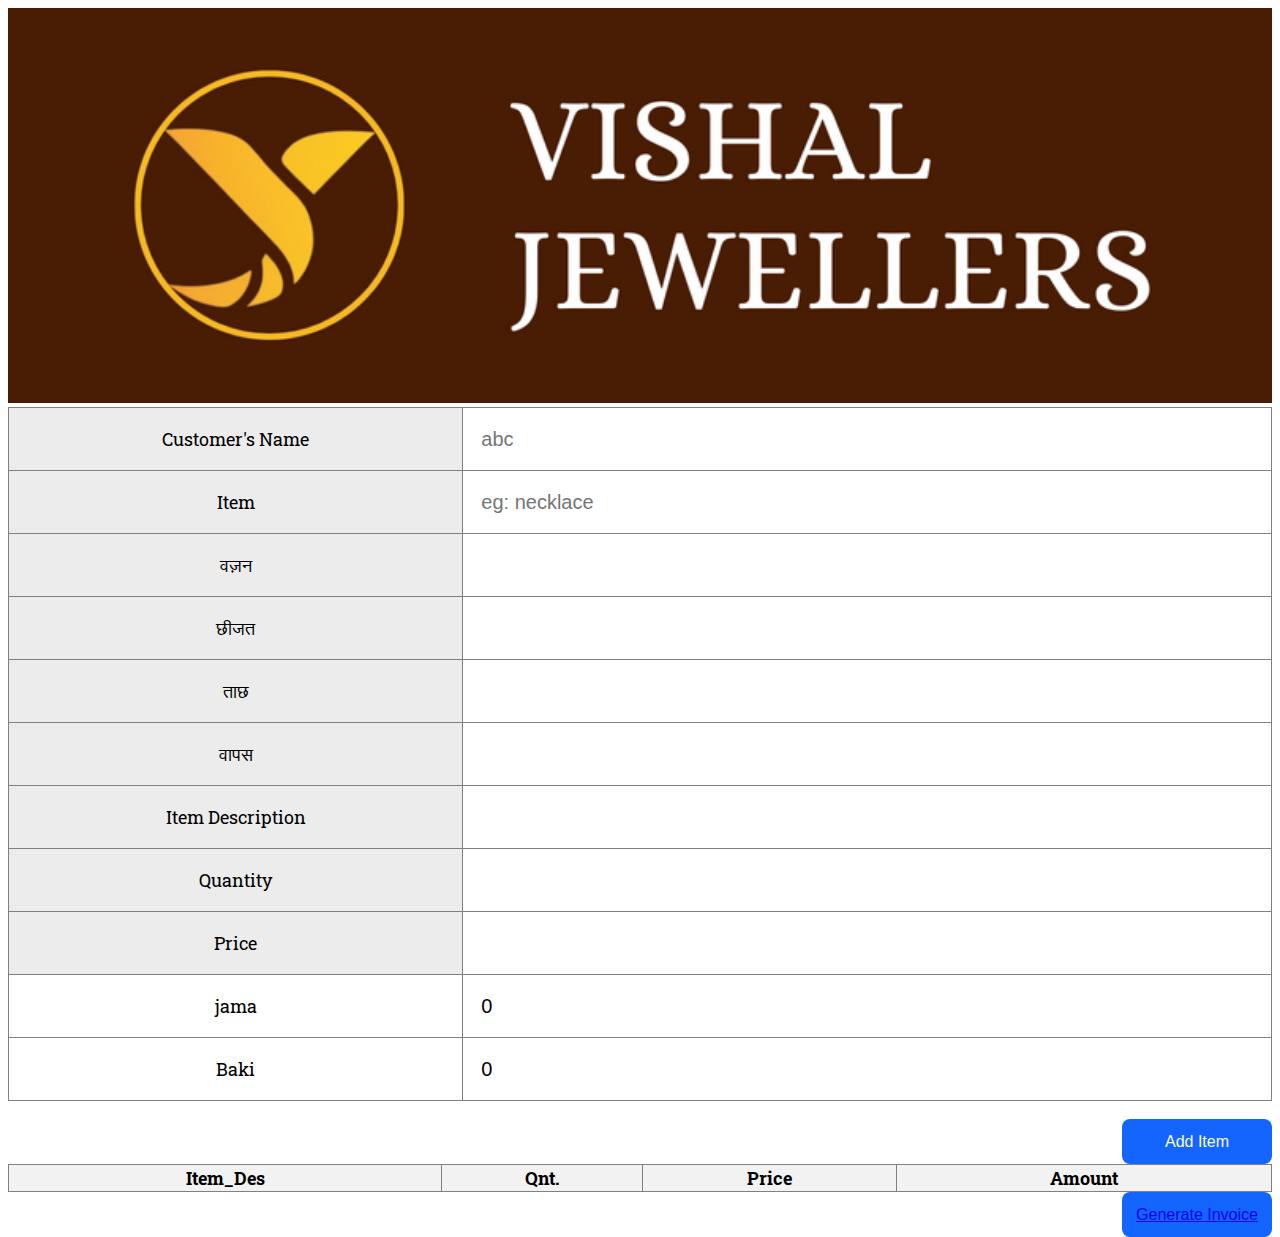
<file: index.html>
<!DOCTYPE html>
<html lang="en">
<head>
    <link rel="stylesheet"  href="./css/style.css">
    <meta charset="UTF-8">
    <meta http-equiv="X-UA-Compatible" content="IE=edge">
    <meta name="viewport" content="width=device-width, initial-scale=1.0">
    <link rel="preconnect" href="https://fonts.googleapis.com">
    <link rel="shortcut icon" href="img/logo.png" type="image/x-icon">
    <link rel="preconnect" href="https://fonts.googleapis.com">
    <link rel="preconnect" href="https://fonts.googleapis.com">
    <link rel="preconnect" href="https://fonts.gstatic.com" crossorigin>
    <link href="https://fonts.googleapis.com/css2?family=Roboto+Slab:wght@300&display=swap" rel="stylesheet">
    <title>Invoice Generator</title>
    <!-- <style type="text/css" media="print">
        *{
            -webkit-print-color-adjust: exact !important; /*Chrome, Safari */
        }
    </style> -->
</head>
<body>
<div class="main">
    <div id="form1" class="form">
        <img src="IMG/LOGO.png" class="img">
        <table>
          <form>
            <tr>
                <td class="p"><p>Customer's Name</p></td>
                <td><input   type="text" placeholder="abc" size="50"></td>
            </tr>
            <tr>
                <td class="p"><p>Item </p></td>
                <td><input   type="text" placeholder="eg: necklace"></td>
            </tr>
            <tr>
                <td class="p"><p>वज़न</p></td>
                <td><input   type="number"></td>
            </tr>
            <tr>
                <td class="p"><p>छीजत</p></td>
                <td><input   type="number"></td>
            </tr>
            <tr>
                <td class="p"><p>ताछ</p></td>
                <td><input   type="number"></td>
            </tr>
            <tr>
                <td class="p"><p>वापस </p></td>
                <td><input   type="number"></td>
            </tr>
            <tr>
                <td class="p"><p>Item Description</p></td>
                <td><input   type="text" id="desc"></td>
            </tr>
            <tr>
                <td class="p"><p>Quantity</p></td>
                <td><input   type="number" id="qnt"></td>
            </tr>
            <tr>
                <td class="p"><p>Price</p></td>
                <td><input   type="number" id="price"></td>
            </tr>
            <tr>
                <td><p>jama</p></td>
                <td><input  value="0" type="number"  id="jama"></td>
            </tr>
            <tr>
                <td><p>Baki</p></td>
                <td><input value="0"  type="number" id="baki"></td>
            </tr>
        </table><br>
        <button class="addBtn">Add Item</button>
        <br>
    </div>
    <br>

    <div id="table1" class="form">
        <table id="table">
            <tr>
                <th>Item_Des</th>
                <th>Qnt.</th>
                <th>Price</th>
                <th>Amount</th>
            </tr>
        </table>
        <button onclick="CN()" class="submitBtn"><a href="HTML/index.html">Generate Invoice</a></button>
    </div>
</div>
    <script src="JS/index.js"></script>
</body>
</html>
</file>
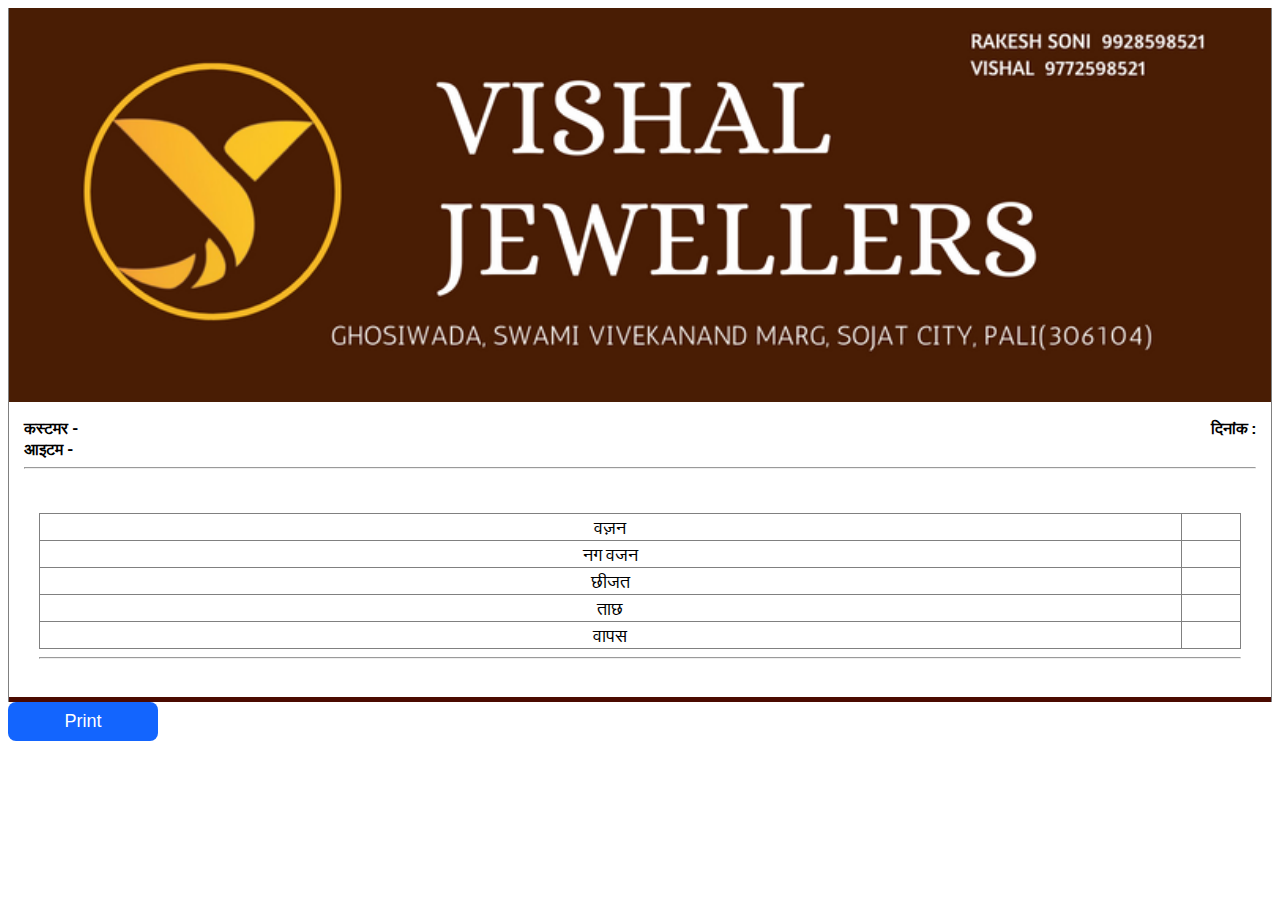
<file: HTML/index.html>
<!DOCTYPE html>
<html lang="en">

<head>
    <meta charset="UTF-8">
    <meta http-equiv="X-UA-Compatible" content="IE=edge">
    <meta name="viewport" content="width=device-width, initial-scale=1.0">
    <title id="title">Invoice Page</title>
    <link rel="stylesheet" href="../css/invoice.css">
    <link rel="preconnect" href="https://fonts.gstatic.com" crossorigin>
    <link href="https://fonts.googleapis.com/css2?family=Roboto+Slab:wght@300&display=swap" rel="stylesheet">
    <link rel="preconnect" href="https://fonts.googleapis.com">
    <link rel="preconnect" href="https://fonts.gstatic.com" crossorigin>
    <link href="https://fonts.googleapis.com/css2?family=Martel&display=swap" rel="stylesheet">

</head>

<body>
    <div class="main">


        <div class="container">
            <img src="../IMG/Address_LOGO.png" class="img">
            <div class="inner">
                <div>
                    <div class="Customer"><b>कस्टमर - </b><span id="CN" class="data"></span></div>
                    <div class="date"><b>दिनांक : </b><span id="CN" class="data"></span></div>
                    <div id="Product"><b>आइटम - </b><span id="item" class="data"></span> </div>
                </div>

                <hr>
                <br>
                <div class="inside">
                    <div id="hindi">
                        <table border="none">
                            <tr>
                                <td>वज़न</td>
                                <td id="weight" class="data"></td>
                            </tr>
                            <tr>
                                <td>नग वजन
                                <td id="NW"></td>
                                </td>
                            </tr>
                            <tr>
                                <td>छीजत
                                <td id="waste" class="data"></td>
                                </td>
                            </tr>
                            <tr>
                                <td>ताछ
                                <td class="data"></td>
                                </td>
                            </tr>
                            <tr>
                                <td>वापस
                                <td id="FW" class="data"></td>
                                </td>
                            </tr>
                        </table>
                    </div>
                    <hr>
                    <div id="table1">
                        <table id="table" border="1">
                            <tr>
                                <th>Dsc</th>
                                <th>Qty</th>
                                <th>Price</th>
                                <th>Amount</th>
                            </tr>

                        </table>

                    </div>
                </div>
            </div>
            <div class="footer"></div>
        </div>
    </div>
    <button onclick="window.print()" id="btn">Print</button>
    <script src="../JS/invoice.js"></script>
</body>

</html>
</file>
<file: css/style.css>
table{
    width: 100%;
    font-size: large;
    text-align: center;
    border: 1px solid grey;
    border-collapse: collapse;
    font-family: 'Roboto Slab', serif;
  }
  th,td{
    border: 1px solid grey;
  }
  input{
    float: left;
    margin-left: 15px;
    height: 20px;
    width: 245px;
    border: none;
    font-size: 20px;
  }
  input:focus{
    outline: none;
  }
  
  #form1{
    justify-content: center;
    text-align: center;
    
  }
  .p{
    background-color: rgb(236, 236, 236);
  }
  th{
    background-color: rgb(242, 242, 242);
  }
  .submitBtn,.addBtn{
    float: right;
    height: 45px;
    width: 150px;
    background-color: rgb(19, 101, 254);
    border-radius: 8px;
    border: none;
    color: white;
    font-family: 'Inter', sans-serif;
    font-size: medium;
  }
  .img{
    width: 100%;
  }
</file>
<file: css/invoice.css>
.Hname{
   
    color: white;
    text-align: center;
    margin-top: 2px;
    font-size: 45px;
    margin-bottom: 12px;
}
.addr{
    font-size: 15px;
    color: white;
    margin-top: 10px;
    margin-bottom: 0px;
}
.container{
    
    border: 1px solid grey;
    text-align: justify;
   
    height: auto;
    width: auto;
    margin:auto;
    font-family: 'Roboto Slab', serif;
    border-top: none;
    border-bottom: none;
}
#table{
   
    text-align: center;
    border-collapse: collapse;
    
}
@media print{
    body *:not(.main):not(.main *){ 
        visibility: hidden;
        -webkit-print-color-adjust: exact !important;
    }
    #header{
        background-color: rgb(192, 59, 59);
    }
    
}
.inside{
    padding: 15px;
}
table{
    width: 100%;
    font-size: large;
    text-align: center;
    border: 1px solid grey;
    border-collapse: collapse;
    font-family: 'Roboto Slab', serif;

  }
  #hindi{
    font-family: 'Martel', serif;
    font-style: bold;
  }
 

h5{
    text-align: right;
  }
 
img{
    width: 100%;
    justify-items: center;
    display: block;
    margin-left: none;
    margin-right: none;
    
}
.date{
    float: right;
}



.Customer, .date{
    display: inline-block;
}

*{
    -webkit-print-color-adjust: exact !important;
}

#table1{
    display: none;
}
.Customer{

}

.footer{
    height: 5px;
    width: auto;
    background-color: rgb(75, 10, 0);
    margin:auto;
}

#btn{
    margin: auto;
    height: 39px;
    width: 150px;
    background-color: rgb(19, 101, 254);
    border-radius: 8px;
    border: none;
    color: white;
    font-family: 'Inter', sans-serif;
    font-size: large;
}
.inner{
    padding: 15px;
}
</file>
